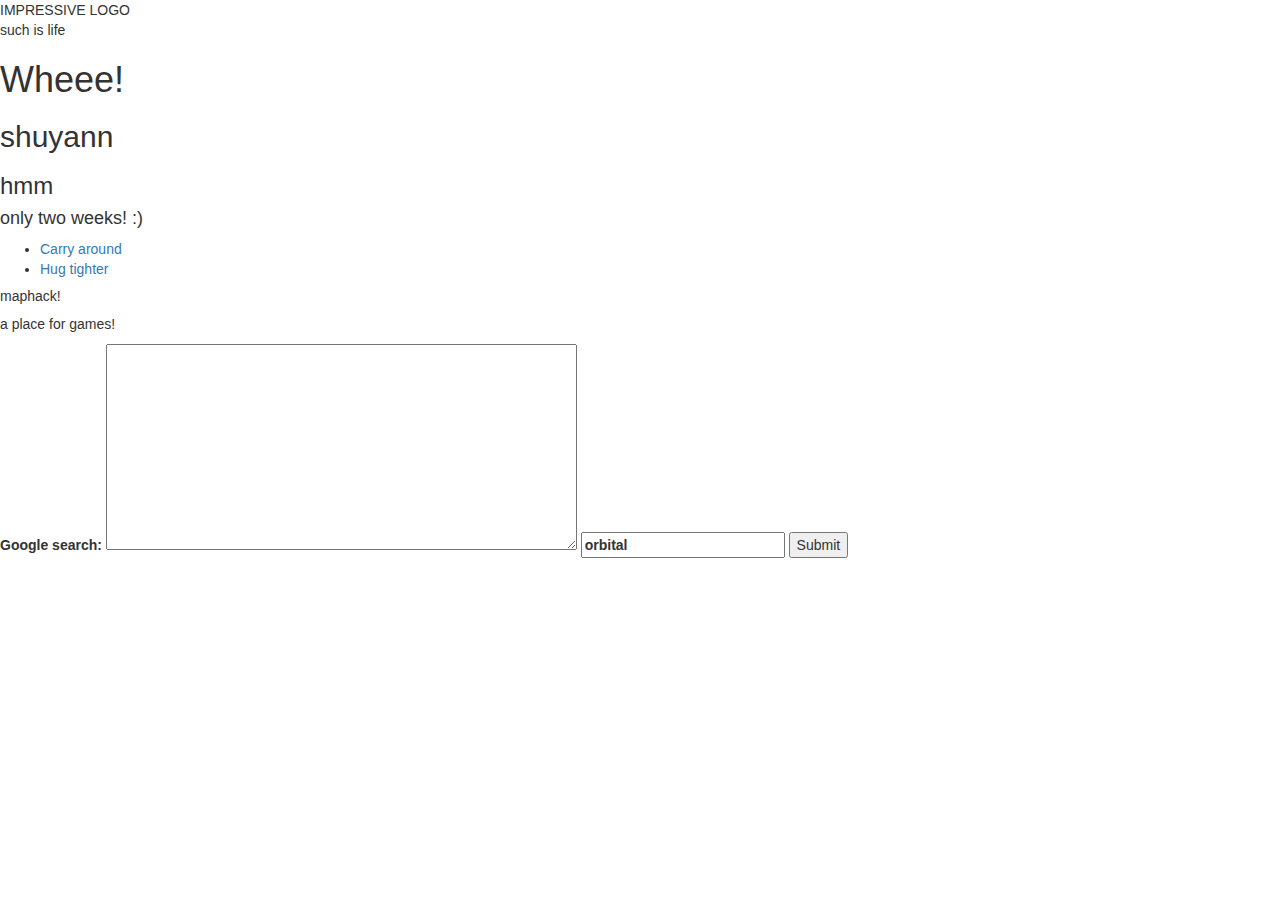
<file: index.html>
<html>
<head>
	<title>Maphack</title>
	<link href='http://fonts.googleapis.com/css?family=Oswald' rel='stylesheet' type='text/css'>
	<link rel="stylesheet" href="//netdna.bootstrapcdn.com/bootstrap/3.1.1/css/bootstrap.min.css">
	<!--
	<style type="text/css">
	body {
		background-color: #213D64;
		font-family: 'Oswald'	;
	}

	#container {
		padding: 3em;
		max-width: 760px;
		margin: 0px auto;
	}

	.logo {
		color: #90a150;
		float: left;
		font-size: 3em;		
	}

	ul {
		text-align: center; 	
		list-style-type: none;
		font-family: 'sans-serif', helvetica;
	}

	li {
		color: #90a150;
		font-size: 1.5em;
		display: inline-block;
		float:right;
		margin-right: 1em;
	}

	#content {
		clear: both;
	}

	a:link {
		color: #839e24;
		text-decoration: none;
		border-bottom: 0.14em dotted #839e24;
	}

	a:visited {
		color: #839e24;
		text-decoration: none;
		border-bottom: 0.14em dotted #839e24;
	}

	a:hover {
		color: #303030;
		background: #b1d641;
		border-bottom: none;
	}
	</style>
-->
</head>
<body>
	<div id = "container">
		<header>
			<div class ="logo">
				IMPRESSIVE LOGO
			</div>

		</header>	

		<div id = "content">

			such is life
			<h1>Wheee!</h1>
			<div id = "woohoo">
				<h2>shuyann</h2>
			</div>

			<h3>hmm</h3>
			<h4>only two weeks! :)</h4>
			<nav>
				<ul>
					<li><a href="#carry">Carry around</a></li>

					<li><a href="#woohoo">Hug tighter</a></li>
				</ul>
			</nav>
			<div id = "carry">
				<h5>maphack!</h5>
				<p> a place for games!</p>
			</div>

			<div id = "feedback">
				<form action = "http://	www.google.com/search">
					<label> Google search:
						<textarea required name="comments" rows="10" cols="50" placeholder="What do you think?">
						</textarea>
						<input name = "q" value = "orbital">
					</label>
					<input type = "submit">
				</form>
			</div>

		</div>
	</div>
</body>
</html>
</file>
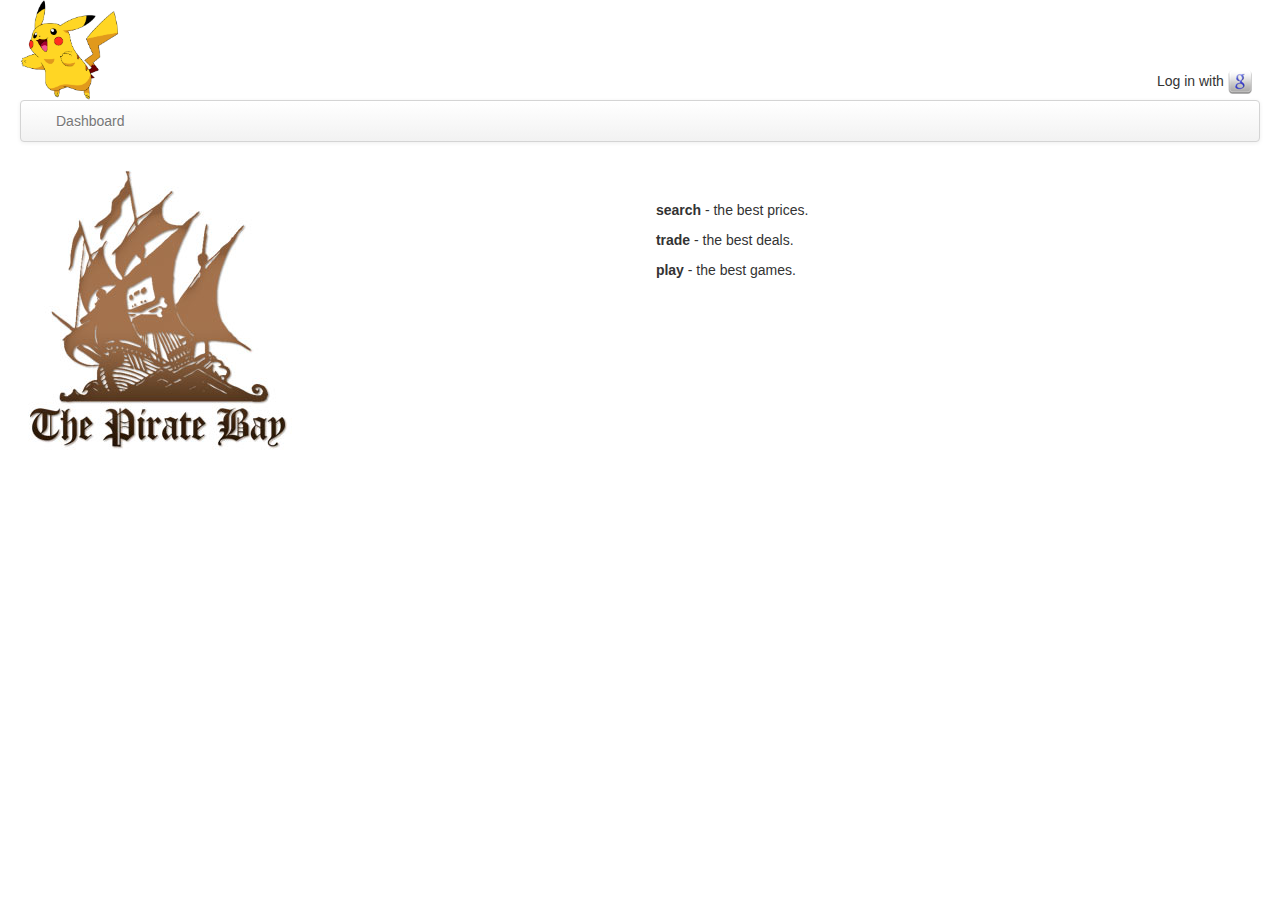
<file: maphack/templates/front.html>
<!-- Front page for maphack -->
<!DOCTYPE HTML>
<html>
<head>
	<title>maphack | search. trade. play.</title>
	<meta name="viewport" content="width=device-width, initial-scale=1.0">
	<link href="../bootstrap/css/bootstrap.css" rel="stylesheet">
	<link href="../bootstrap/css/bootstrap-responsive.css" rel="stylesheet">
	<link type="text/css" rel="stylesheet" href="../stylesheets/main.css">
</head>
<body>
	<div class="container-fluid"> 

		<!-- Top bar --> 
		<div class="row-fluid top-container">  
			<div class="span5">
				<img class="logo" src="../images/logo.png">
			</div>
			<div class="span3 offset9 signin-align">
				<span> Log in with <a href="/dashboard"><img src="../images/google.png"></a></span>
			</div>
		</div>
		<!-- End of top bar -->

		<!-- Main navigation -->
		<div class = "navbar">
			<div class = "navbar-inner">
				<ul class = "nav">
					<li> <a href="/dashboard">Dashboard</a> </li>
				</ul>
			</div> 
		</div>

		<div class="row-fluid">
			<div class="span6">
				<img class="splashpic" src="../images/splashpic.png">
			</div>
			<div class="span6">
				<div class="top-pad-one">
					<p><strong>search</strong> - the best prices.</p>
					<p><strong>trade</strong> - the best deals.</p>
					<p><strong>play</strong> - the best games.</p>
				</div>
			</div>
		</div>
	</div>
</body>
</html>
</file>
<file: maphack/stylesheets/main.css>
/* For the top bar */
.top-container {
    height: 100px;
    position: relative;
}

/* For the logo */
.logo {
    height:100px;
}

/* For the profile picture */
.profile_pic {
    height:100px;
}

/* For the sign-in on the right of the top bar */
.signin-align {
    position: absolute;
    bottom: 0;
    text-align: right;
    padding-right: 40px;
}

/* For the splash picture */
.splashpic {
    max-height: 350px;
}

/* Shift the text down 1cm */
.top-pad-one {
    margin-top: 1cm;
}

/* For image of game */
.game_img {
    display: block;
    max-height: 100px
}

/* For error messages */
.err {
    color: red
}
</file>
